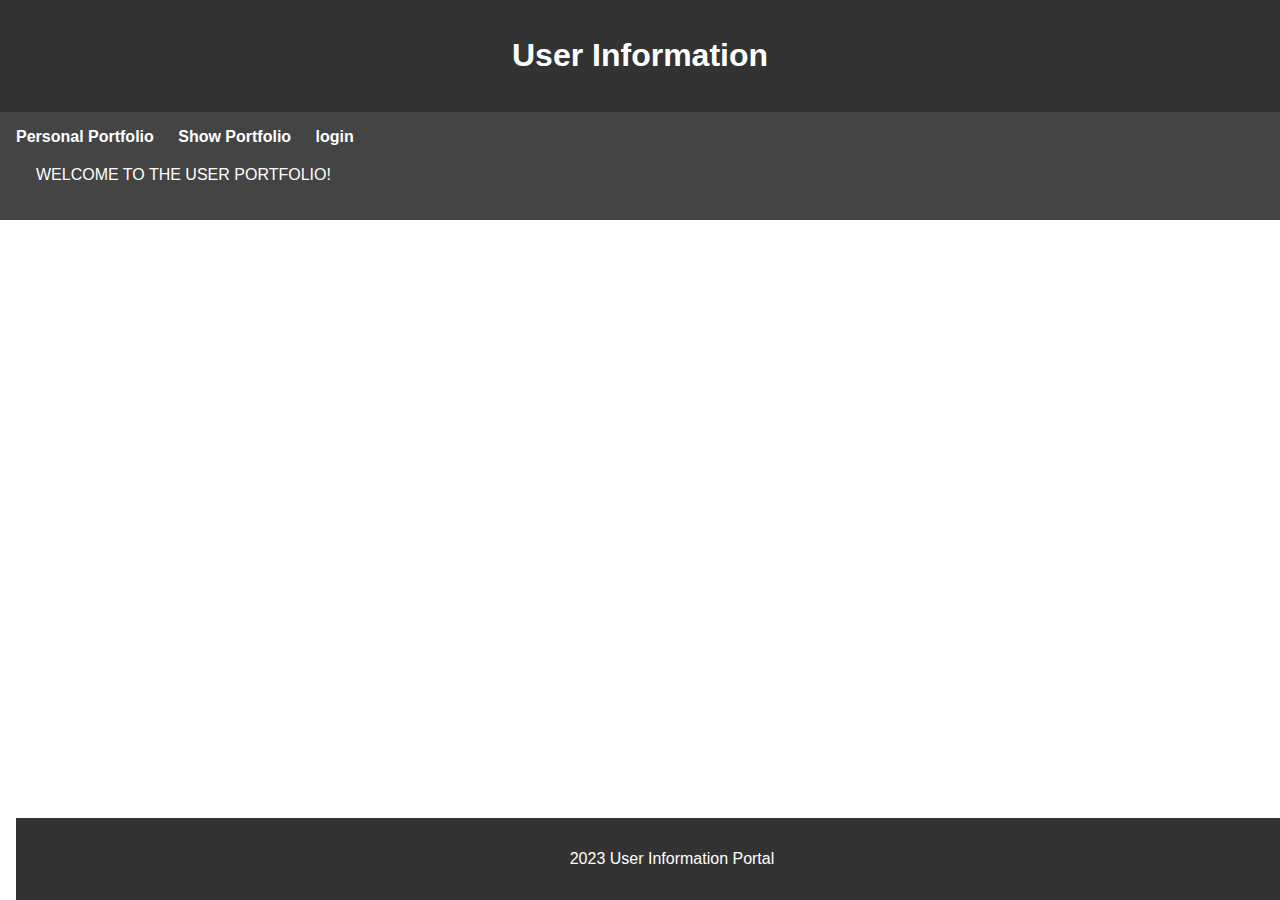
<file: index.html>
<!DOCTYPE html>
<html lang="en">
<head>
    <meta charset="UTF-8">
    <meta http-equiv="X-UA-Compatible" contents="IE=edge">
    <meta name="viewport" content="width=device-width, initial-scale=1.0">
    <title>User Information</title>
    <link rel="stylesheet" href="style.css">
</head>

<body>
    <header>
        <h1>User Information</h1>
    </header>
    
    <nav>
            <ul>
                <li><a href="personalPortfolio.html">Personal Portfolio</a></li>
                <li><a href="showportfolioForm.php">Show Portfolio</a></li>
                <li><a href="loginForm.html">login</a></li>
            </ul>

     <main>
               WELCOME TO THE USER PORTFOLIO!
     </main>

    <footer>
        <p>2023 User Information Portal</p>
    </footer>
    
    </body>
</html>
</file>
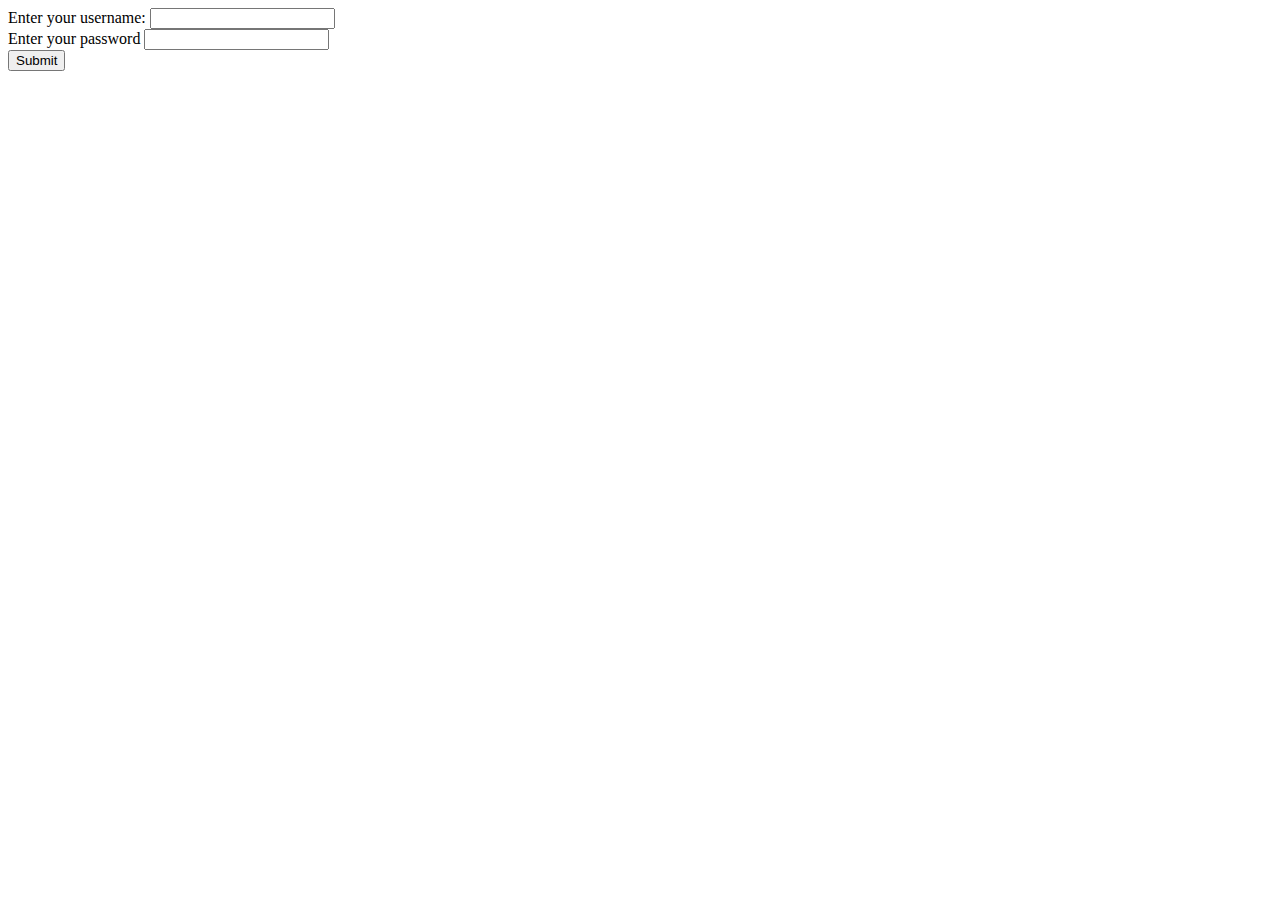
<file: loginForm.html>
<html>
    <body>

        <form action="login.php" method="post">
            Enter your username: <input type="text" name="username"/>
            <br/>
            Enter your password <input type="password" name="password"/>
            <br/>
            <input type= "submit"/>
        </form>
    </body>
</html>
</file>
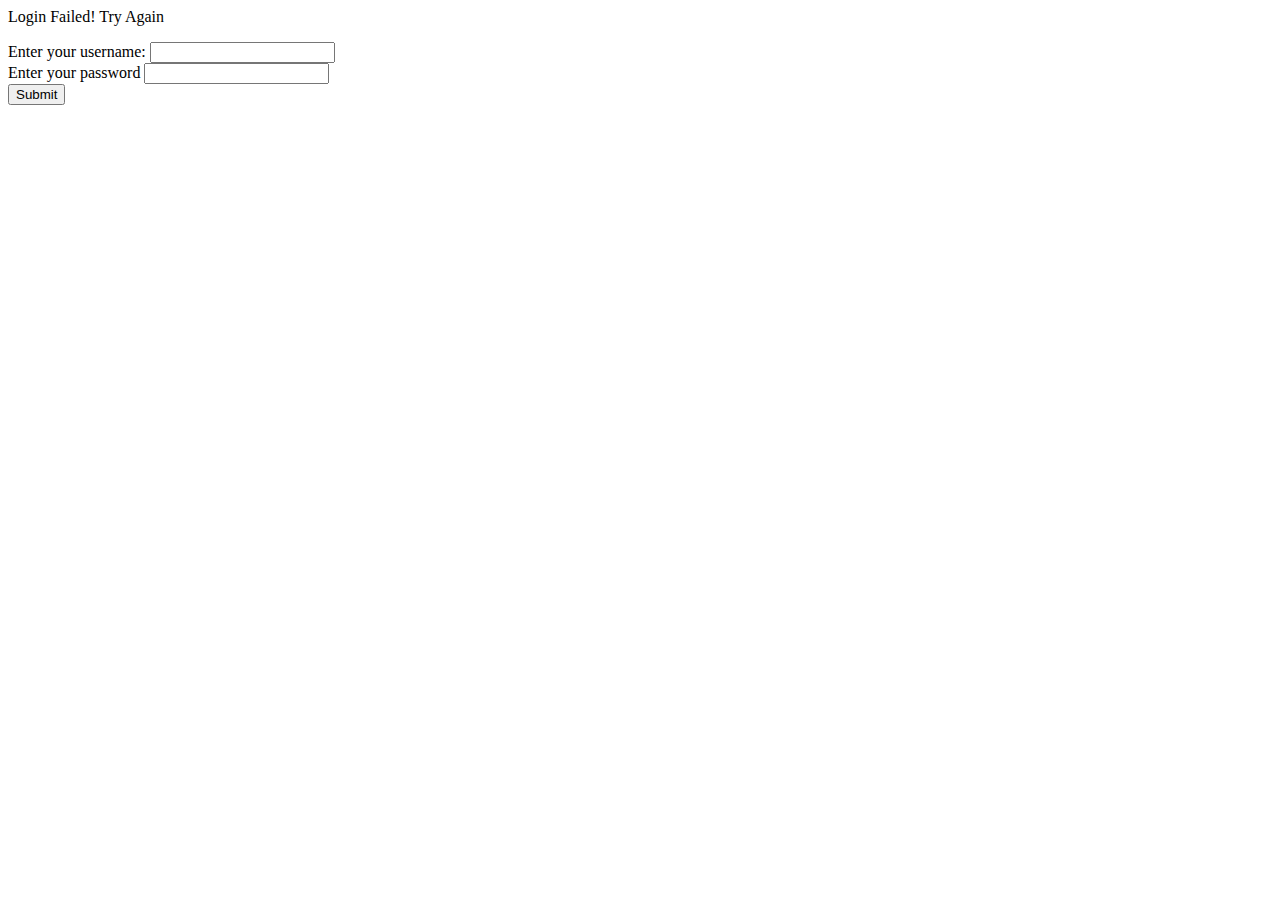
<file: LoginTryAgain.html>
<html>
    <body>
        <P>Login Failed! Try Again</P>
        <form action="login.php" method="post">
            Enter your username: <input type="text" name="username"/>
            <br/>
            Enter your password <input type="password" name="password"/>
            <br/>
            <input type= "submit"/>
        </form>
    </body>
</html>
</file>
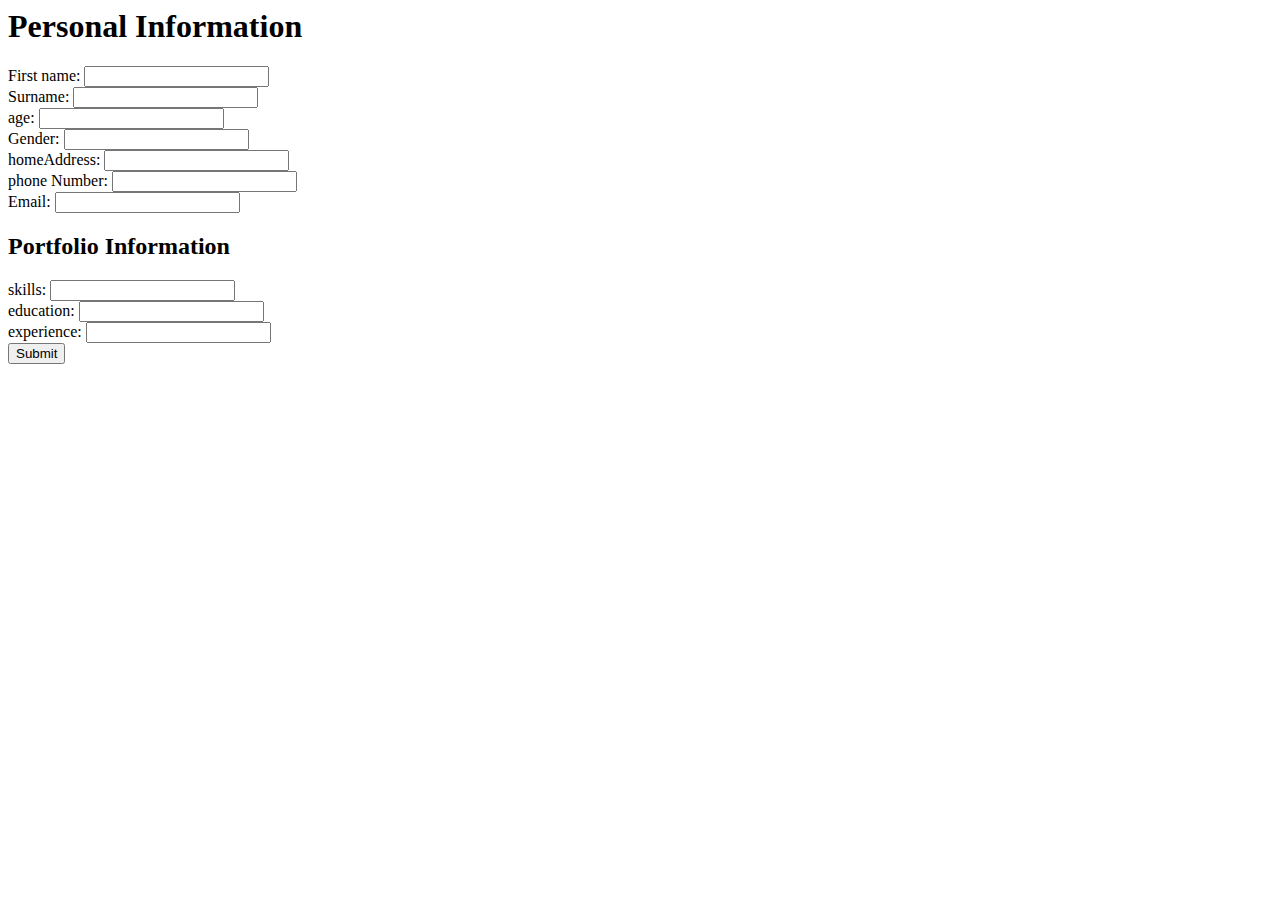
<file: personalPortfolio.html>
<html>
    <body>
        <h1>Personal Information</h1>
        <form action="portfolioForm.php" method="POST">
            First name: <input type="text" name="Fname"><br>
            Surname: <input type="text" name="Lname"><br>
            age: <input type="text" name="Age"><br>
            Gender: <input type="text" name="Gender"><br>
            homeAddress: <input type="text" name="homeAddress"><br>
            phone Number: <input type="text" name="phoneNumber"><br>
            Email: <input type="text" name="Email"><br>
            
            <h2>Portfolio Information</h2>
            skills: <input type="text" name="skills"><br>
            education: <input type="text" name="education"><br>
            experience: <input type="text" name="experience"><br>
            
            <input type="submit">



        </form>


    </body>
</html>
</file>
<file: style.css>
body {
    font-family: Arial, sans-serif;
    margin: 0;
    padding: 0;
}

header {
    background-color: #333;
    color: white;
    text-align: center;
    padding: 1em;
}

nav {
    background-color: #444;
    color: white;
    padding: 1em;
}

nav ul {
    list-style: none;
    padding: 0;
    margin: 0;
}

nav ul li {
    display: inline;
    margin-right: 20px;
}

nav a {
    text-decoration: none;
    color: white;
    font-weight: bold;
    font-size: 16px;
}

main {
    padding: 20px;
}

footer {
    background-color: #333;
    color: white;
    text-align: center;
    padding: 1em;
    position: fixed;
    bottom: 0;
    width: 100%;
}
</file>
